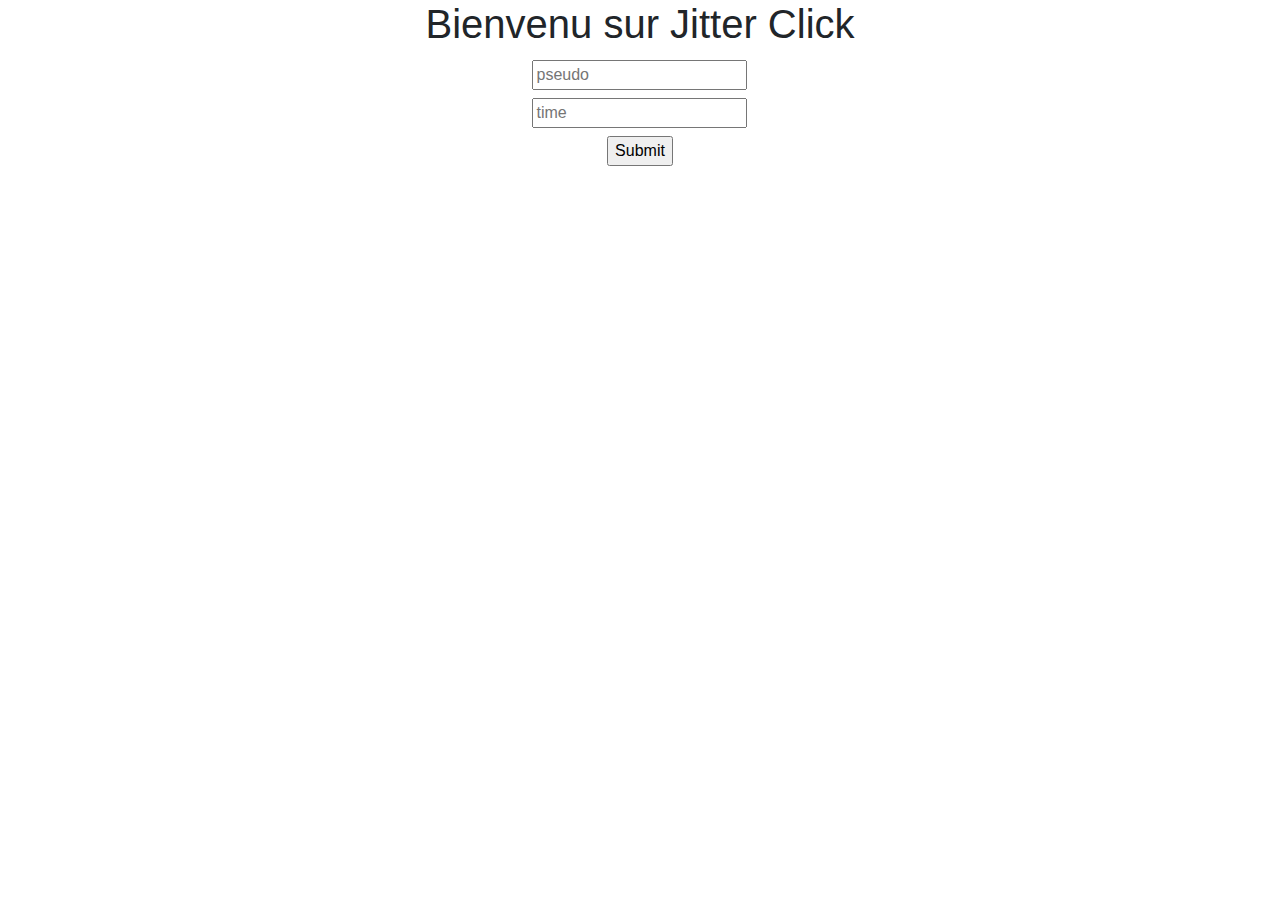
<file: visiteur/VUE/projet/programation/Jitter_click/index.html>
<!doctype html>
<html lang="fr">
  <head>
    <!-- Required meta tags -->
    <meta charset="utf-8">
    <meta name="viewport" content="width=device-width, initial-scale=1, shrink-to-fit=no">

    <!-- Bootstrap CSS -->
    <link rel="stylesheet" href="https://stackpath.bootstrapcdn.com/bootstrap/4.3.1/css/bootstrap.min.css" integrity="sha384-ggOyR0iXCbMQv3Xipma34MD+dH/1fQ784/j6cY/iJTQUOhcWr7x9JvoRxT2MZw1T" crossorigin="anonymous">
    <link rel="stylesheet" type="text/css" href="css/index.css">

    <title>Jitter Click!</title>
  </head>
  <body>

    <form action="" class="col-8 mx-auto vh-100">
      <h1 class="text-center">Bienvenu sur Jitter Click</h1>
      <div class="col-4 mx-auto d-flex justify-content-center py-1"><input placeholder="pseudo" id="pseudo" type="text"></div>
      <div class="col-4 mx-auto d-flex justify-content-center py-1"><input placeholder="time" id="time" type="number" min="0"></div>
      <div class="col-4 mx-auto d-flex justify-content-center py-1"><input type="submit"></div>
    </form>
    
    <div class="container-fluid game">
      <div class="row col-md-10 mx-auto">
          <h2>À toi de jouer <span id="nom"></span></h2>
          <div class="w-100"></div>
          <div class="col-10 bg-warning mx-auto" id="zoneClick"></div>
      </div>        
      <div class="row col-md-10 mx-auto my-2">
        <div class="row col-10 bg-secondary mx-auto justify-content-center">
          <h2 class="mx-2">Score: <span id="score">0</span></h2>            
          <h2 class="mx-2" id="textTime">Temps: <span id="temps"></span></h2>
          <h2 class="mx-2"></span> <span id="bestscore"></span></h2>
        </div>

        <div class="w-100"></div>

        <div class="row boutons col-md-10 mx-auto my-2 justify-content-center">
          <a class="mx-auto" id="try_again" href="#"><span>Réessayer</span></a>
          <a class="mx-auto" id="reset" href="javascript:history.go(0)"><span>Réinitialiser</span></a> 
        </div>                 
      </div>      
    </div>

    <div class="container-fluid start">
      <div class="row">
        <div class="col-md-12 chiffre">
          <h2></h2>
        </div>
      </div>
    </div>



    <!-- Optional JavaScript -->
    <!-- jQuery first, then Popper.js, then Bootstrap JS -->
    <script src="https://code.jquery.com/jquery-3.4.1.min.js" integrity="sha256-CSXorXvZcTkaix6Yvo6HppcZGetbYMGWSFlBw8HfCJo="crossorigin="anonymous"></script>
    <script src="https://cdnjs.cloudflare.com/ajax/libs/popper.js/1.14.7/umd/popper.min.js" integrity="sha384-UO2eT0CpHqdSJQ6hJty5KVphtPhzWj9WO1clHTMGa3JDZwrnQq4sF86dIHNDz0W1" crossorigin="anonymous"></script>
    <script src="https://stackpath.bootstrapcdn.com/bootstrap/4.3.1/js/bootstrap.min.js" integrity="sha384-JjSmVgyd0p3pXB1rRibZUAYoIIy6OrQ6VrjIEaFf/nJGzIxFDsf4x0xIM+B07jRM" crossorigin="anonymous"></script>
    <script type="text/javascript" src="js/indexv2.js"></script>
  </body>
</html>
</file>
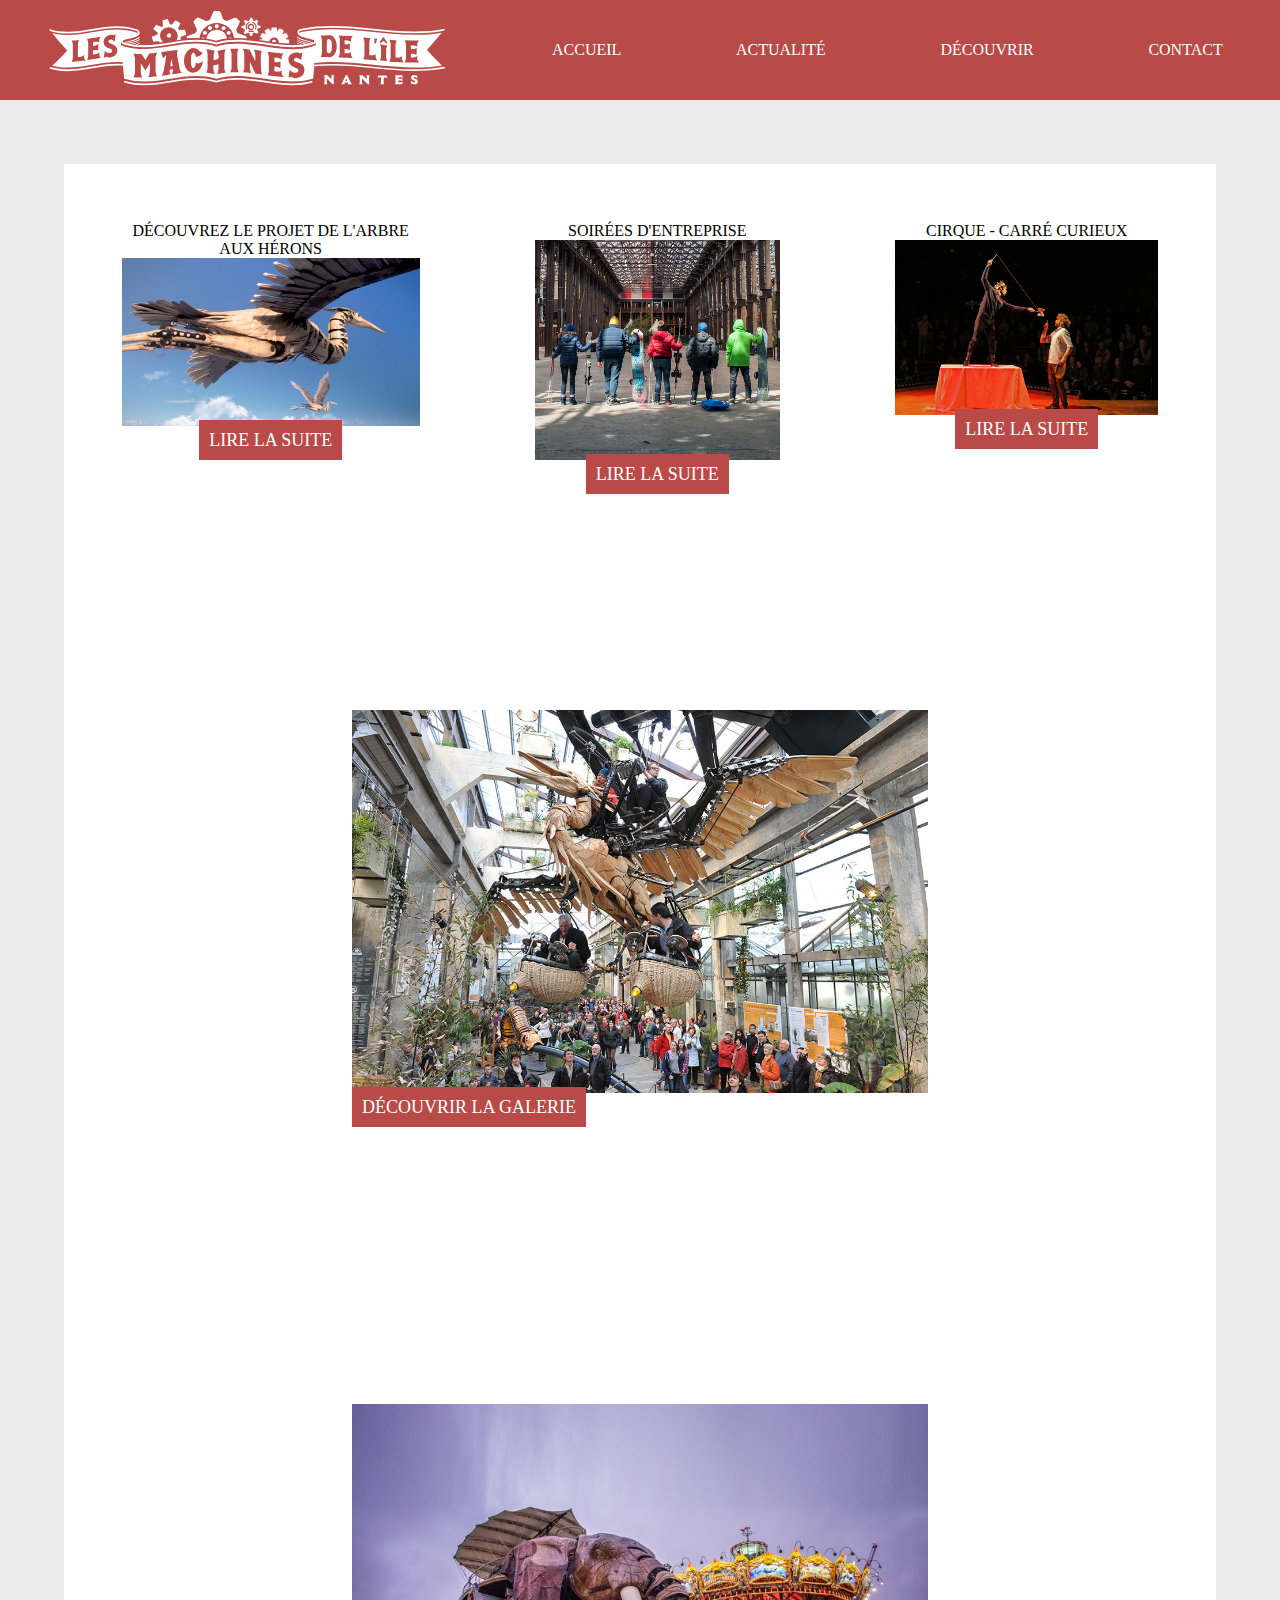
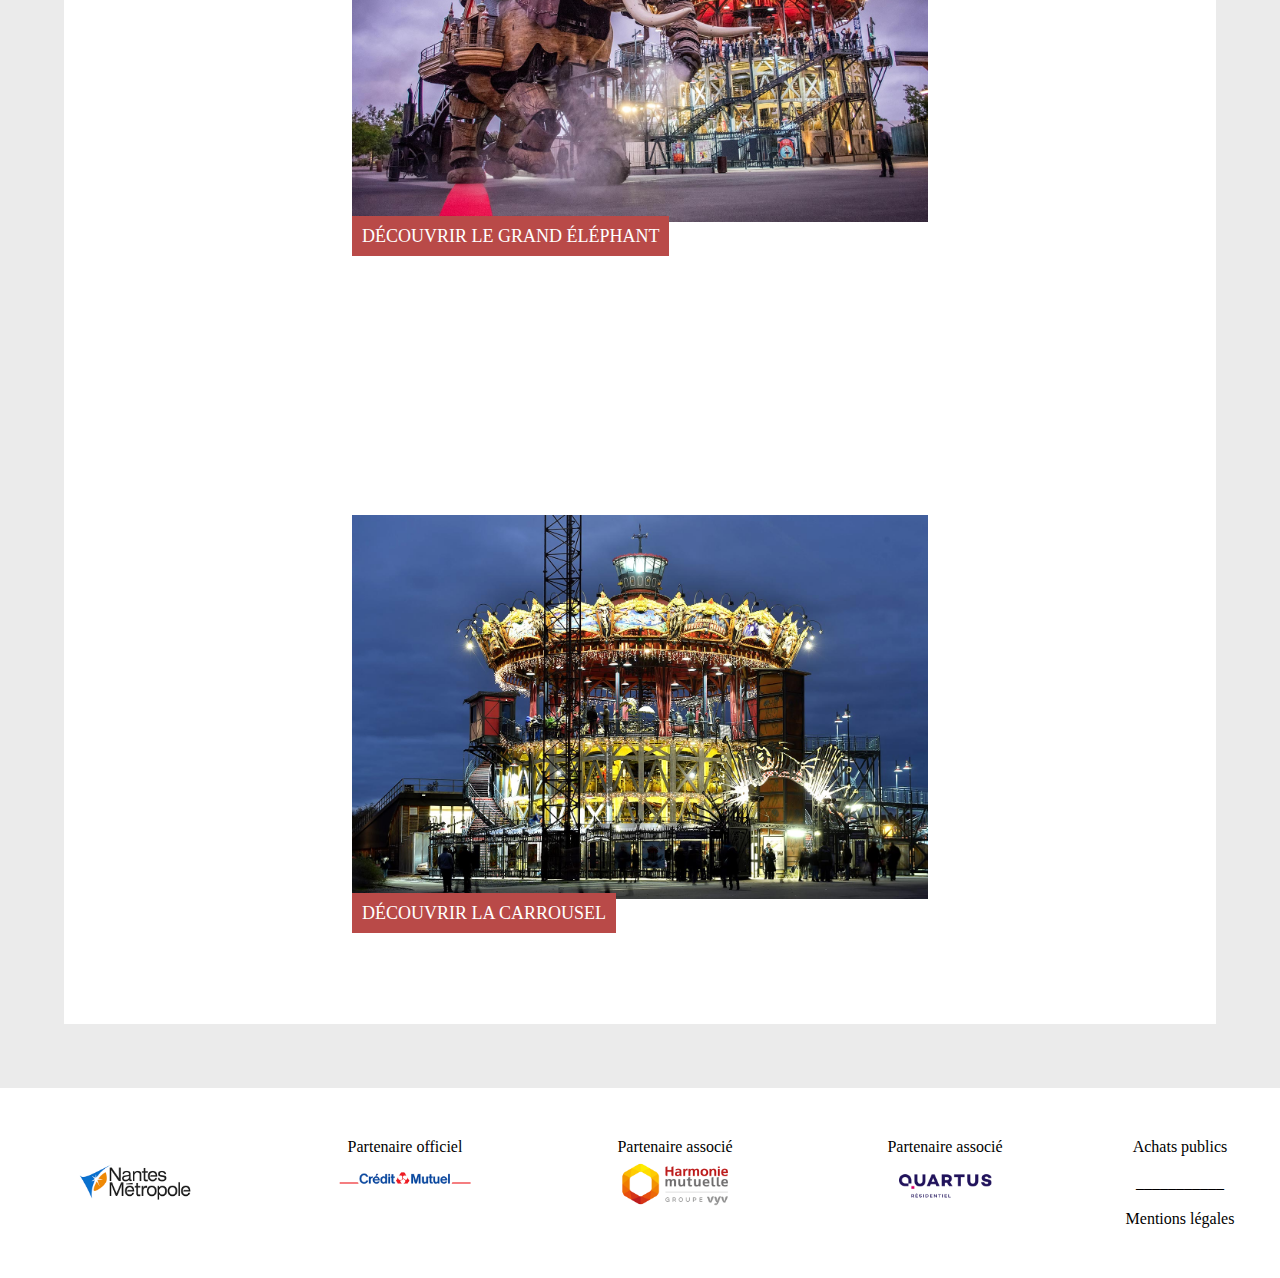
<file: visiteur/VUE/projet/programation/Machin_de_l'ile_sem2/accueil.html>
<!DOCTYPE html>
<html lang="fr">
<head>
	<meta charset="UTF-8">
	<title>Les Machines de l’île</title>
	<link rel="stylesheet" type="text/css" href="css/head-foot.css">	
</head>
<body>

	<header>
				<a href="index.html" style="background:none; padding: 0;"><img src="images/logo.svg" alt="logo" width="400px"></a>
    			<a href="accueil.html">ACCUEIL</a>
    			<a href="actualité.html">ACTUALITÉ</a>
				<a href="Decouvrir.html">DÉCOUVRIR</a>
				<a href="contact.html">CONTACT</a>
	</header>

<section id="all">
	<section class="nav1" id="id1">
			<div class="nav1">
				<span>DÉCOUVREZ LE PROJET DE L'ARBRE AUX HÉRONS</span>				
				<img src="images/accueil/heron.jpg">
				<a href="#">LIRE LA SUITE</a>
			</div>

			<div class="nav1">
				<span>SOIRÉES D'ENTREPRISE</span>				
				<img src="images/accueil/soirée.jpg">
				<a href="#">LIRE LA SUITE</a>
			</div>

			<div class="nav1">
				<span>CIRQUE - CARRÉ CURIEUX</span>				
				<img src="images/accueil/cirque.jpg">
				<a href="#">LIRE LA SUITE</a>
			</div>	
	</section>

	<section class="class1">
		<article>
			<p>LA GALERIE EST UN LIEU VIVANT AVEC LA MISE EN SCÈNE D’UN VÉRITABLE BESTIAIRE DE MACHINES...</p>
			<img src="images/accueil/galerie.jpg">
			<a href="#">DÉCOUVRIR LA GALERIE</a>
		</article>
	

		<article>
			<p>QUAND L’ANIMAL MAJESTUEUX PART EN PROMENADE, C’EST UNE VÉRITABLE ARCHITECTURE EN MOUVEMENT QUI SORT D’UNE CATHÉDRALE D’ACIER.</p>
			<img src="images/accueil/elephant.jpg">
			<a href="#">DÉCOUVRIR LE GRAND ÉLÉPHANT</a>
		</article>

	
		<article>
			<p>SITUÉ EN BORD DE LOIRE, FACE AU MUSÉE JULES VERNE, LE CARROUSEL DES MONDES MARINS SEMBLE SORTIR DU VENTRE DE L’ÎLE DE NANTES...</p>
			<img src="images/accueil/carrousel.jpg">
			<a href="#">DÉCOUVRIR LA CARROUSEL</a>
		</article>
	</section>
</section>



<footer>

	<div>
		<span style="color: white;">logo de nante;</span>
		<a href="https://www.nantesmetropole.fr/">
			<img src="images/footer/logo_partner_nantes_metropole.png" alt="nantes metropole" width="50%">
		</a>
	</div>

	<div>		
		<span>Partenaire officiel</span>		
		<a href="https://www.creditmutuel.fr/">
			<img src="images/footer/logo_partner_credit_mutuel_large.png" alt="credit mutuel" width="50%">
		</a> 
	</div>
	
	<div>
		<span>Partenaire associé</span>
		<a href="https://www.harmonie-mutuelle.fr/">
			<img src="images/footer/logo_partner_harmonie_mutuelle.png" alt="harmonie-mutuelle" width="50%">
		</a>
 	</div>

	<div>
		<span>Partenaire associé</span>
 		<a href="https://www.groupe-quartus.com/">
 			<img src="images/footer/logo_partner_quartus.png" alt="groupe-quartus" width="50%">
 		</a>
	</div>

	<div id="lien_footer" style="min-width: 200px;">
		<a href="">Achats publics</a><br>___________<a href=""><br>Mentions légales</a></div>
</footer>


<style type="text/css">
	body{
    background-color: #EBEBEB;
    color: white;
    margin: 0px;
}

#all{
	background-color: white;
	margin: 5%;

}

#id1{
	text-align: center;
	display: flex;
	flex-direction: row;
}

#id1 .nav1{	
	flex-direction: column;
    margin: 5%;
    background-color: white;
    color: black;
}

#id1 a{
	font-size: 18px;
	text-decoration: none;
	color: white;
	padding: 10px;
	background-color: #b94a48;
	transition: 0.3s;
}

#id1 a:hover{
	color: black; 
	background-color: white;
	border: 2px solid black;
}

#id1 img{
	width: 100%;
	height: auto;
}

.class1{
	display: flex;
	flex-direction: column;
	align-items: center;	
	margin: auto;
}

.class1 article{
    justify-content: center;
    margin:100px;
    width: 50%;
}

.class1 article p{
	max-width: 610px;
}

.class1 article img{
	width: 100%;
	height: auto;
}

.class1 article a{
	font-size: 18px;
	text-decoration: none;
	color: white;
	text-align: right;
	padding: 10px; 
	background-color: #b94a48;
	transition: 0.3s;
}

.class1 article a:hover{
	color: black; 
	background-color: white;
}
</style>
	
</body>
</html>
</file>
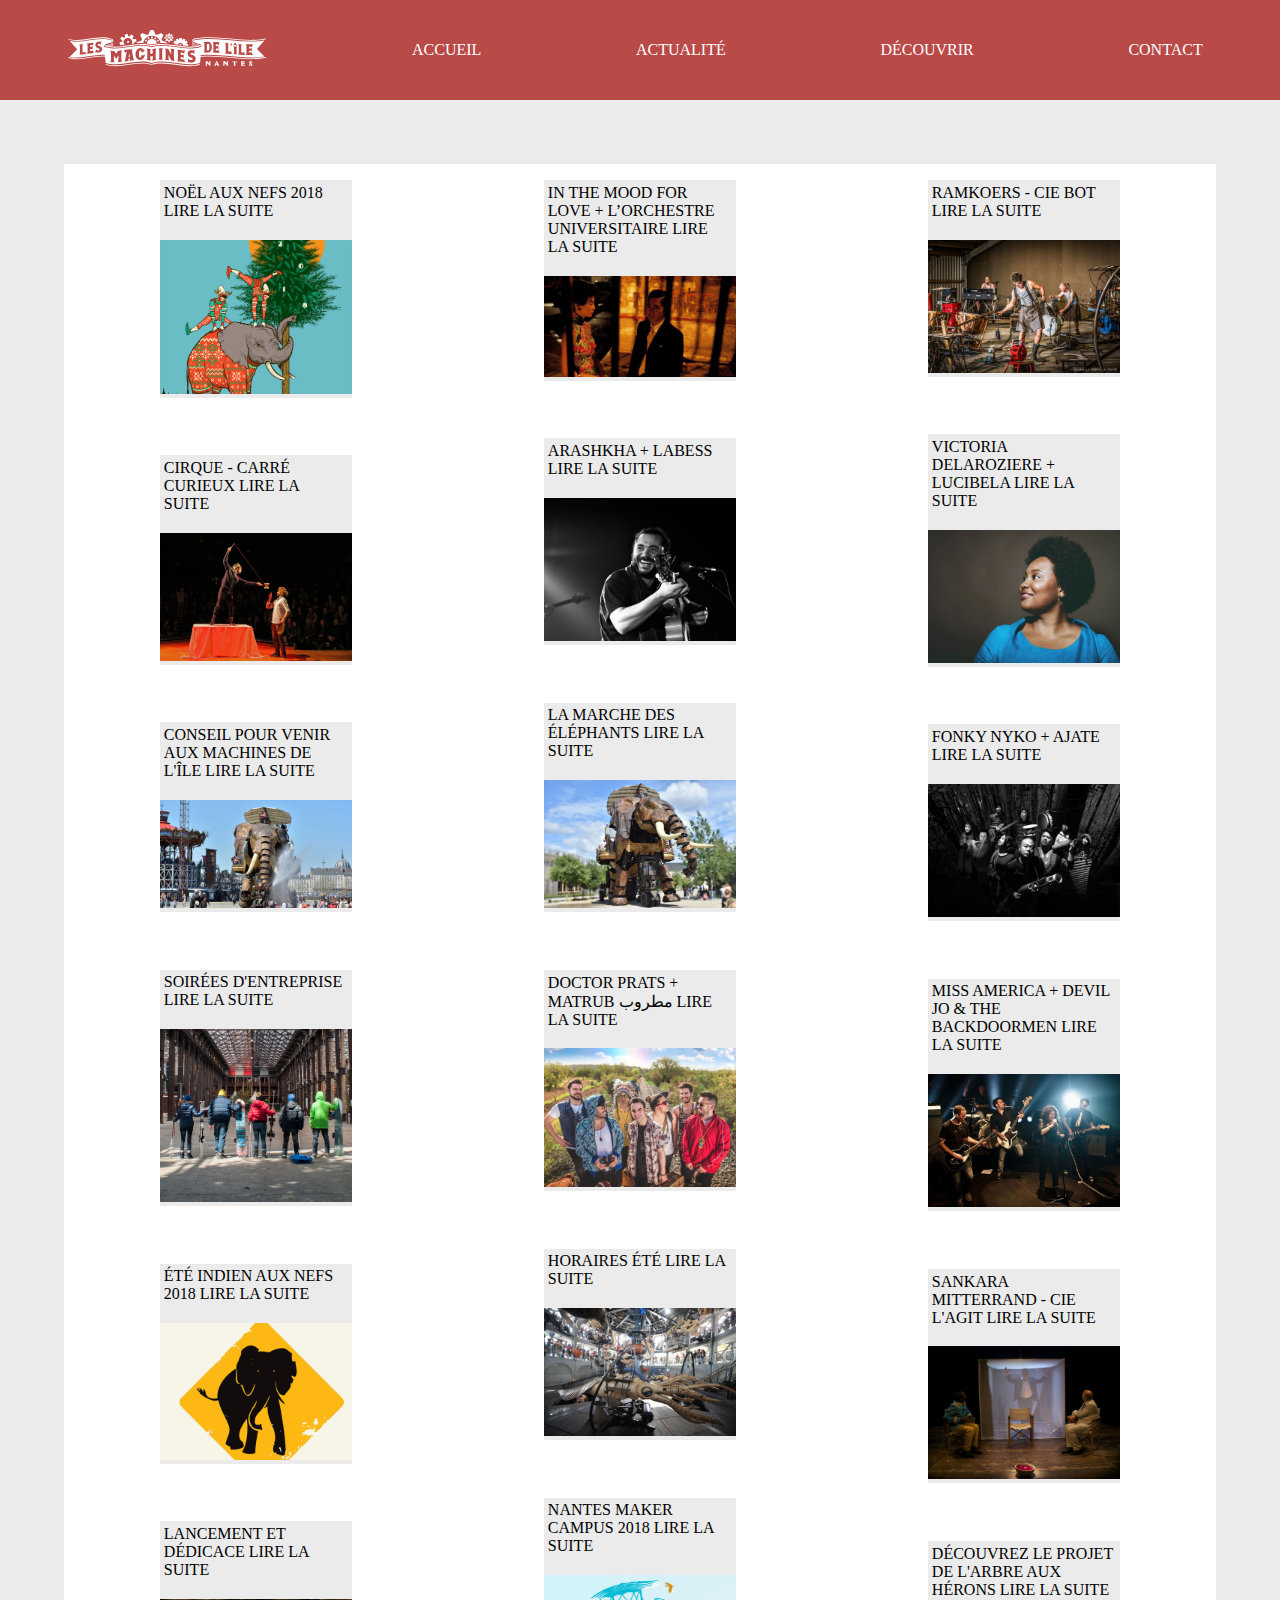
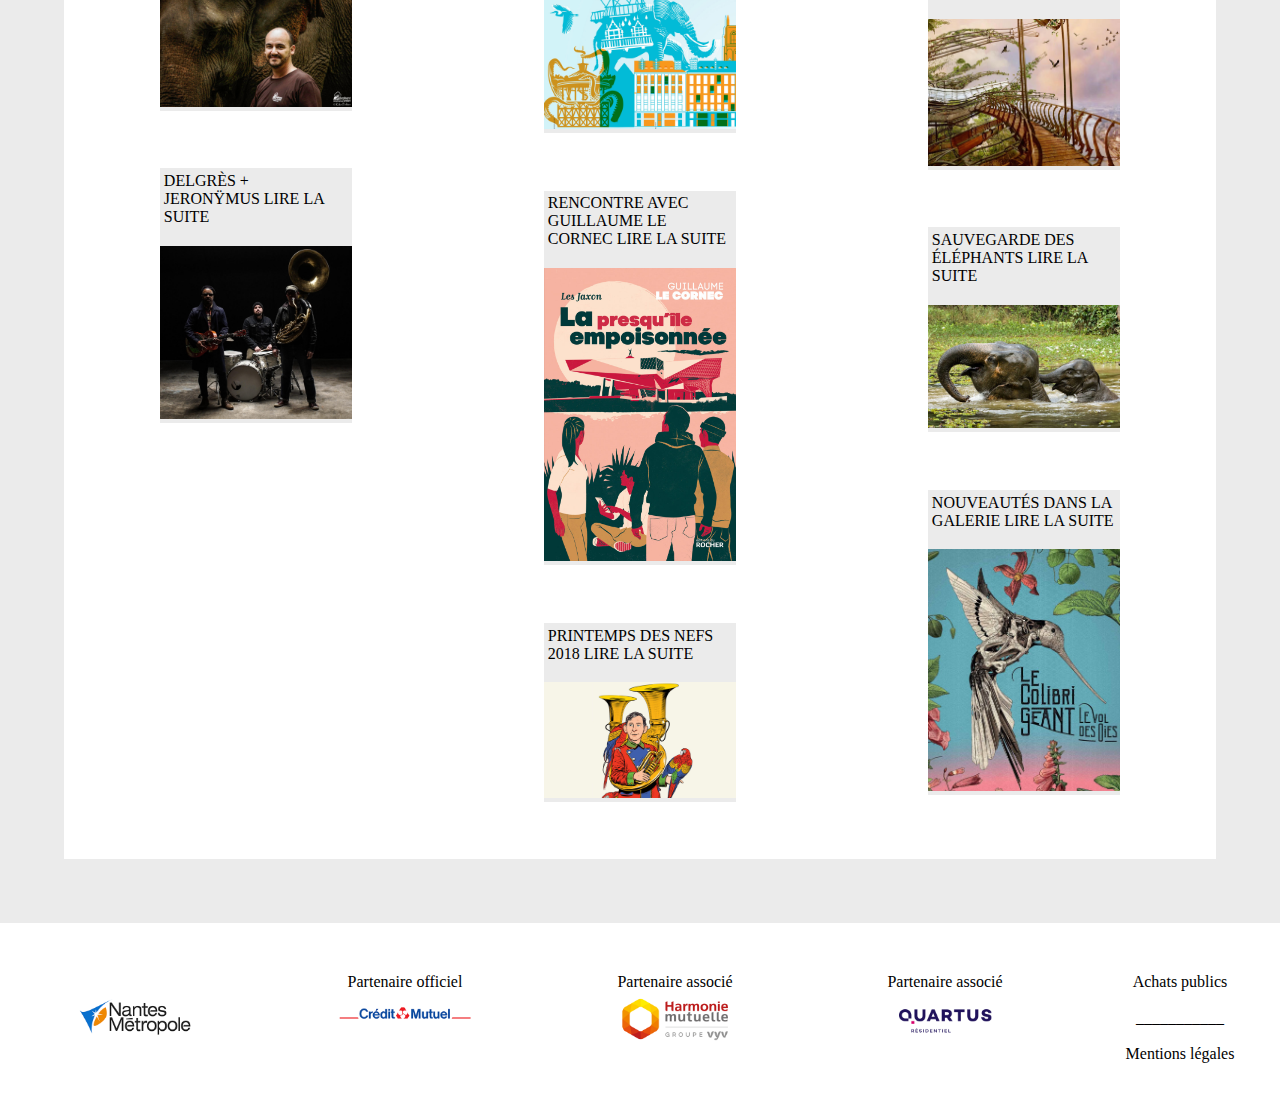
<file: visiteur/VUE/projet/programation/Machin_de_l'ile_sem2/actualité.html>
<!DOCTYPE html>
<html lang="fr">
<head>
	<meta charset="UTF-8">
	<title>Actualitée</title>
	<link rel="stylesheet" type="text/css" href="css/head-foot.css">
</head>
<body>
<header>
				<a href="index.html" style="background:none; padding: 0;"><img src="images/logo.svg" alt="logo" width="200px"></a>
    			<a href="accueil.html">ACCUEIL</a>
    			<a href="actualité.html">ACTUALITÉ</a>
				<a href="Decouvrir.html">DÉCOUVRIR</a>
				<a href="contact.html">CONTACT</a>
	</header>

	<div id="colone">
	<section>
			<article>
				<p>NOËL AUX NEFS 2018
			LIRE LA SUITE</p>
			<a href="#"><img src="images/actualite/noel2018-1-1024x821.jpg"></a>
			</article>

			<article>
				<p>CIRQUE - CARRÉ CURIEUX
			LIRE LA SUITE</p>
			<a href="#"><img src="images/actualite/CarreCurieux-©D.Grégoire-CH.Vanwolleghem-3-1024x682.jpg"></a>
			</article>

			<article>
				<p>CONSEIL POUR VENIR AUX MACHINES DE L'ÎLE
			LIRE LA SUITE</p>
			<a href="#"><img src="images/actualite/grand-elephant-carrousel-1024x576.jpg"></a>
			</article>

			<article>
				<p>SOIRÉES D'ENTREPRISE
			LIRE LA SUITE</p>
			<a href="#"><img src="images/actualite/Service-Affaire-Le-Voyage-à-Nantes-Offre-Noël-2018-©-Gregg-Bréhin-_-LVAN.jpg"></a>
			</article>

			<article>
				<p>ÉTÉ INDIEN AUX NEFS 2018
			LIRE LA SUITE</p>
			<a href="#"><img src="images/actualite/te-indien-2018-1024x727.jpg"></a>
			</article>

			<article>
				<p>LANCEMENT ET DÉDICACE
			LIRE LA SUITE</p>
			<a href="#"><img src="images/actualite/Sebastien-Duffilot-1024x576.jpg"></a>
			</article>


			<article>
				<p>DELGRÈS + JERONŸMUS
			LIRE LA SUITE</p>
			<a href="#"><img src="images/actualite/DELGRES-c-Rémy-Solomon-HD-01-cut-1024x923.jpg"></a>
			</article>
		</section>

		<section>
			<article>
				<p>IN THE MOOD FOR LOVE + L’ORCHESTRE UNIVERSITAIRE
			LIRE LA SUITE</p>
			<a href="#"><img src="images/actualite/In-the-mood-for-love-1024x538.jpg"></a>
			</article>


			<article>
				<p>ARASHKHA + LABESS
			LIRE LA SUITE</p>
			<a href="#"><img src="images/actualite/©-Aurore-Vinot-Labess-1024x764.jpg"></a>
			</article>



			<article>
				<p>LA MARCHE DES ÉLÉPHANTS
			LIRE LA SUITE</p>
			<a href="#"><img src="images/actualite/Le-Grand-Eléphant.-Les-Machines-de-lîle-©-Jean-Dominique-Billaud_LVAN-1024x682.jpg"></a>
			</article>



			<article>
				<p>DOCTOR PRATS + MATRUB مطروب
			LIRE LA SUITE</p>
			<a href="#"><img src="images/actualite/Doctor-Prats-9-1024x739.jpg"></a>
			</article>



			<article>
				<p>HORAIRES ÉTÉ
			LIRE LA SUITE</p>
			<a href="#"><img src="images/actualite/carrousel-1024x681.jpg"></a>
			</article>


			<article>
				<p>NANTES MAKER CAMPUS 2018
			LIRE LA SUITE</p>
			<a href="#"><img src="images/actualite/8m2_NantesMakerCampus-1024x820.jpg"></a>

			</article>



			<article>
				<p>RENCONTRE AVEC GUILLAUME LE CORNEC
			LIRE LA SUITE</p>
			<a href="#"><img src="images/actualite/couv_Le-CORNEC_LaPresquIleEmpoisonne_LeRocher-671x1024.jpg"></a>
			</article>
		


		
			<article>
				<p>PRINTEMPS DES NEFS 2018
			LIRE LA SUITE</p>
			<a href="#"><img src="images/actualite/printemps-actu-2018-1024x614.jpg"></a>
			</article>
		</section>

		<section>
			<article>
				<p>RAMKOERS - CIE BOT
			LIRE LA SUITE</p>
			<a href="#"><img src="images/actualite/Oerol_BOT-Naamsvermelding-Isabelle-Renate-la-Poutré-23-1024x709.jpg"></a>
			</article>



			<article>
				<p>VICTORIA DELAROZIERE + LUCIBELA
			LIRE LA SUITE</p>
			<a href="#"><img src="images/actualite/Lucibela-1024x709.jpg"></a>
			</article>



			<article>
				<p>FONKY NYKO + AJATE
			LIRE LA SUITE</p>
			<a href="#"><img src="images/actualite/Ajate_2018_fullsize-1024x709.jpg"></a>
			</article>



			<article>
				<p>MISS AMERICA + DEVIL JO & THE BACKDOORMEN
			LIRE LA SUITE</p>
			<a href="#"><img src="images/actualite/devil-1024x709.jpg"></a>
			</article>


			<article>
				<p>
			SANKARA MITTERRAND - CIE L'AGIT
			LIRE LA SUITE</p>
			<a href="#"><img src="images/actualite/Sankara-Mitterrand-11-Samuel-Lahu-1024x709.jpg"></a>
			</article>


			<article>
				<p>DÉCOUVREZ LE PROJET DE L'ARBRE AUX HÉRONS
			LIRE LA SUITE</p>
			<a href="#"><img src="images/actualite/01Arbrebranche16778.jpg"></a>
			</article>



			<article>
				<p>SAUVEGARDE DES ÉLÉPHANTS
			LIRE LA SUITE</p>
			<a href="#"><img src="images/actualite/sauvegarde_elephants_Paul-Wager-1024x657.jpg"></a>
			</article>



			<article>
				<p>NOUVEAUTÉS DANS LA GALERIE
			LIRE LA SUITE</p>
			<a href="#"><img src="images/actualite/actu-reouverture2018-815x1024.jpg"></a>

			</article>
	</section>
	</div>

<footer>

	<div>
		<span style="color: white;">logo de nante;</span>
		<a href="https://www.nantesmetropole.fr/">
			<img src="images/footer/logo_partner_nantes_metropole.png" alt="nantes metropole" width="50%">
		</a>
	</div>

	<div>		
		<span>Partenaire officiel</span>		
		<a href="https://www.creditmutuel.fr/">
			<img src="images/footer/logo_partner_credit_mutuel_large.png" alt="credit mutuel" width="50%">
		</a> 
	</div>
	
	<div>
		<span>Partenaire associé</span>
		<a href="https://www.harmonie-mutuelle.fr/">
			<img src="images/footer/logo_partner_harmonie_mutuelle.png" alt="harmonie-mutuelle" width="50%">
		</a>
 	</div>

	<div>
		<span>Partenaire associé</span>
 		<a href="https://www.groupe-quartus.com/">
 			<img src="images/footer/logo_partner_quartus.png" alt="groupe-quartus" width="50%">
 		</a>
	</div>

	<div id="lien_footer" style="min-width: 200px;">
		<a href="">Achats publics</a><br>___________<a href=""><br>Mentions légales</a></div>
</footer>

<style type="text/css">
	body{
    background-color: #0F1828;
    color: white;
    margin: 0px;
}

#colone{
    display: flex;
    flex-direction: row;
	background-color: white;
	margin: 5%;
	color: black;
}
section article{
    color: black;
    justify-content: center;
    margin: auto;
    width: 50%;
    margin-bottom: 15%;    
    background-color: #EBEBEB;
}
body{
    background-color: #EBEBEB;
    color: white;
    margin: 0px;
}



section article p{
    padding: 2%;
}

section article img{
    width: 100%;
    height: auto;
}

section article:hover {
    transform:scale(1.25);
    transition: 0.3s;
}
</style>

</body>
</html>
</file>
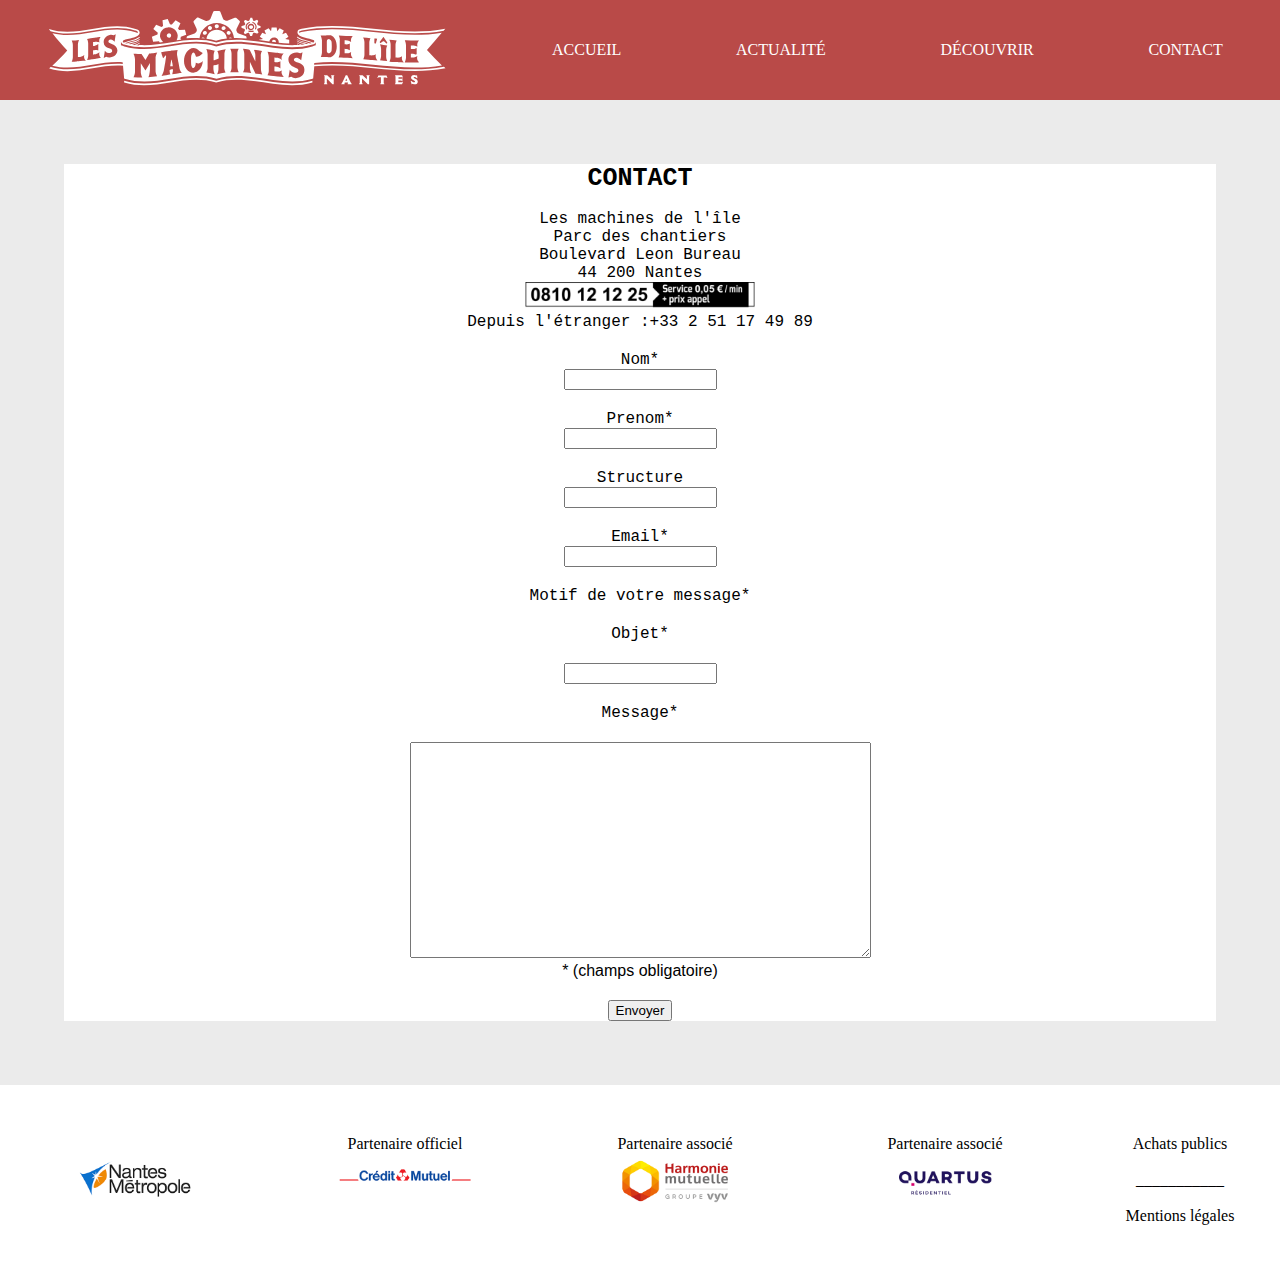
<file: visiteur/VUE/projet/programation/Machin_de_l'ile_sem2/contact.html>
<!DOCTYPE html><html lang="fr"><html>	<head>		<meta charset="utf-8"/>		<title> Contact </title>		<link rel="stylesheet" type="text/css" href="css/head-foot.css">	</head>		<body> <header>				<a href="index.html" style="background:none; padding: 0;"><img src="images/logo.svg" alt="logo" width="400px"></a>    			<a href="accueil.html">ACCUEIL</a>    			<a href="actualité.html">ACTUALITÉ</a>				<a href="Decouvrir.html">DÉCOUVRIR</a>				<a href="contact.html">CONTACT</a>	</header><section id="all">		<section>				<h1> Contact </h1>			<div id="information"> 				Les machines de l'île <br>				 Parc des chantiers<br> 				 Boulevard Leon Bureau<br> 				 44 200 Nantes<br>				<img src="images/Contact/numeroContact.png" height="26px"  alt="Image non disponible"> 				<br>Depuis l'&eacutetranger :+33 2 51 17 49 89 			</div> 		</section> 			<form method="post" action=""> 					 <div>Nom*<br>					<input  type="text" size="16" maxlength="32" name="nom" value=""/><br>				</div>					<div>Prenom*<br>					<input type="text" size="16" maxlength="32" name="prenom" value=""/><br>					</div> 										<div>Structure<br>					<input type="text" size="16" maxlength="32" name="structure" value=""/><br>				</div>										<div>Email*<br>					<input type="text" size="16" maxlength="32" name="email" value=""/><br>				</div>										<div>Motif de votre message*<br>						<datalist id="motifs">						<!-- balise select utilisé car marche pas sur SAFARI, voir le cours TP2-->						<select id="motifs2" name="motifs">							<option label="Informations pratiques" value="Informations pratiques">							<option label="Groupes adultes" value="Groupes adultes">							<option label="Groupes jeunes publics" value="Groupes jeunes publics">							<option label="Boutique-librairie" value="Boutique-librairie">							<option label="Privation" value="Privation">							<option label="Presse" value="Presse">							<option label="Site internet" value="Site internet">						</select>						</datalist>				</div>									<div>Objet*<br></div>					<input type="text" size="16" maxlenght="50" name="objet" value=""/><br>									<div>Message*<br></div>					<textarea name="message" rows="14" cols="55" maxlength="100" wrap="virtual">					</textarea><br>								 * (champs obligatoire)								<div><input type="submit" value="Envoyer"/></div>			</form></section><footer>	<div>		<span style="color: white;">logo de nante;</span>		<a href="https://www.nantesmetropole.fr/">			<img src="images/footer/logo_partner_nantes_metropole.png" alt="nantes metropole" width="50%">		</a>	</div>	<div>				<span>Partenaire officiel</span>				<a href="https://www.creditmutuel.fr/">			<img src="images/footer/logo_partner_credit_mutuel_large.png" alt="credit mutuel" width="50%">		</a> 	</div>		<div>		<span>Partenaire associé</span>		<a href="https://www.harmonie-mutuelle.fr/">			<img src="images/footer/logo_partner_harmonie_mutuelle.png" alt="harmonie-mutuelle" width="50%">		</a> 	</div>	<div>		<span>Partenaire associé</span> 		<a href="https://www.groupe-quartus.com/"> 			<img src="images/footer/logo_partner_quartus.png" alt="groupe-quartus" width="50%"> 		</a>	</div>	<div id="lien_footer" style="min-width: 200px;">		<a href="">Achats publics</a><br>___________<a href=""><br>Mentions légales</a></div></footer><style type="text/css">	body{    background-color: #EBEBEB;    color: white;    margin: 0px;}#all{	background-color: white;	margin: 5%;	color: black;}section h1{	font-family: courier;	font-size: 25px;	font-weight: bold;	text-transform: uppercase;	text-align: center;}section div{	font-family: courier;	text-align: center;}form{	text-align: center;	font-family: helvetica, sans-serif;	margin-bottom: 5%;}form div{	margin: 20px;}	</style>	</body></html>
</file>
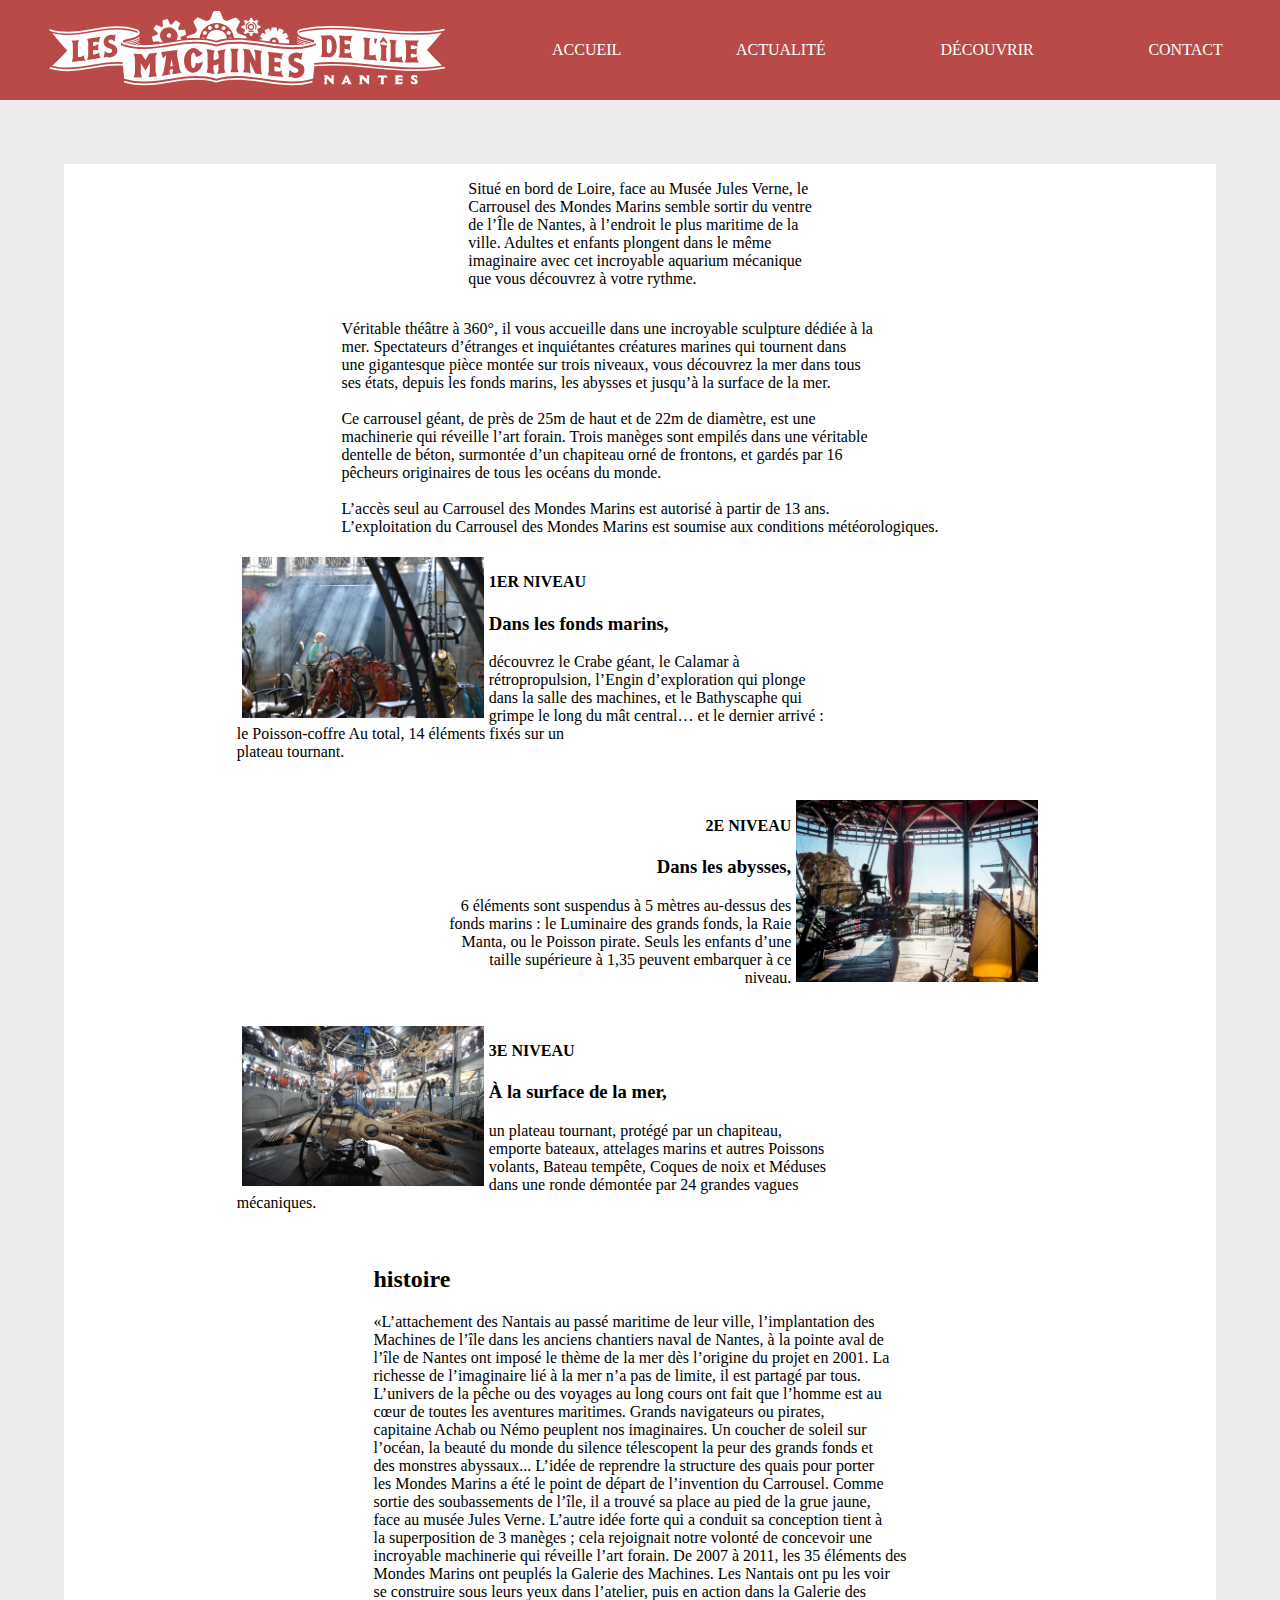
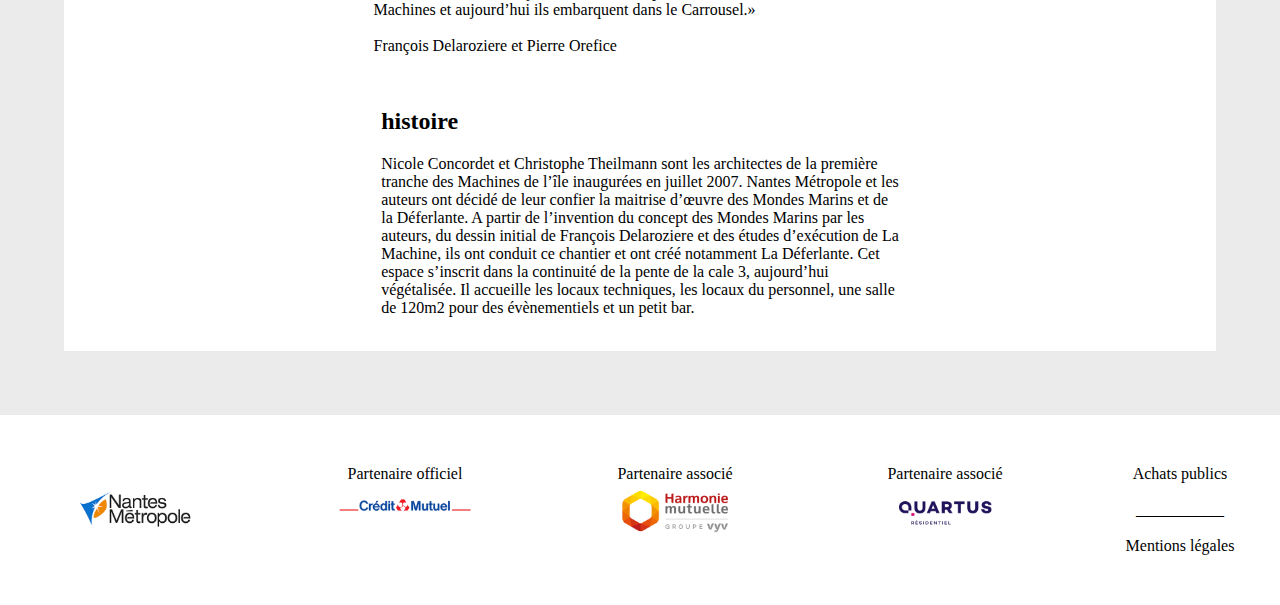
<file: visiteur/VUE/projet/programation/Machin_de_l'ile_sem2/Decouvrir.html>
<!DOCTYPE html>
<html lang="fr">
<head>
	<meta charset="UTF-8">
	<title>decouvrir</title>
	<link rel="stylesheet" type="text/css" href="css/head-foot.css">
</head>
<body>
	<header>
				<a href="index.html" style="background:none; padding: 0;"><img src="images/logo.svg" alt="logo" width="400px"></a>
    			<a href="accueil.html">ACCUEIL</a>
    			<a href="actualité.html">ACTUALITÉ</a>
				<a href="Decouvrir.html">DÉCOUVRIR</a>
				<a href="contact.html">CONTACT</a>
	</header>

<section id="all">
		<article>
			<p> Situé en bord de Loire, face au Musée Jules Verne, le<br>
			 Carrousel des Mondes Marins semble sortir du ventre<br>
			 de l’Île de Nantes, à l’endroit le plus maritime de la<br>
			 ville. Adultes et enfants plongent dans le même<br>
			 imaginaire avec cet incroyable aquarium mécanique<br>
			 que vous découvrez à votre rythme.</p>
		</article>
		<article>
			<p>Véritable théâtre à 360°, il vous accueille dans une incroyable sculpture dédiée à la<br>
			 mer. Spectateurs d’étranges et inquiétantes créatures marines qui tournent dans<br>
			 une gigantesque pièce montée sur trois niveaux, vous découvrez la mer dans tous<br>
			 ses états, depuis les fonds marins, les abysses et jusqu’à la surface de la mer.<br><br>

			Ce carrousel géant, de près de 25m de haut et de 22m de diamètre, est une<br>
			 machinerie qui réveille l’art forain. Trois manèges sont empilés dans une véritable<br>
			 dentelle de béton, surmontée d’un chapiteau orné de frontons, et gardés par 16<br>
			 pêcheurs originaires de tous les océans du monde.<br><br>

			L’accès seul au Carrousel des Mondes Marins est autorisé à partir de 13 ans.<br>
			 L’exploitation du Carrousel des Mondes Marins est soumise aux conditions météorologiques.<br></p>
		</article>
		<article style="margin: 0px 15% 0px 15%">
			<img src="images/découvrir/carrousel_fonds_marins.jpg" alt="carroussel fond marins" style="float: left; margin: 5px;">
			<h4>1ER NIVEAU<br></h4>
			<h3>Dans les fonds marins,<br></h3>
			<p>découvrez le Crabe géant, le Calamar à<br>
			 rétropropulsion, l’Engin d’exploration qui plonge<br>
			 dans la salle des machines, et le Bathyscaphe qui<br>
			 grimpe le long du mât central… et le dernier arrivé :<br>
			 le Poisson-coffre Au total, 14 éléments fixés sur un<br>
			 plateau tournant.<br><br>
			</p>
		</article>

		<article style="margin: 0px 15% 0px 15%">
			<img src="images/découvrir/carrousel_surface.jpg" alt="carroussel surface" style="float: right; margin: 5px;">
			<h4 style=" text-align: right;">2E NIVEAU<br></h4>
			<h3 style=" text-align: right;">Dans les abysses,<br></h3>
			<p style=" text-align: right;">6 éléments sont suspendus à 5 mètres au-dessus des <br>
			 fonds marins : le Luminaire des grands fonds, la Raie <br>
			 Manta, ou le Poisson pirate. Seuls les enfants d’une <br>
			 taille supérieure à 1,35 peuvent embarquer à ce <br>
			 niveau.<br><br>
			</p>
		</article>

		<article style="margin: 0px 15% 0px 15%">
			<img src="images/découvrir/carrousel.jpg" alt="carroussel" style="float: left; margin: 5px;">
			<h4>3E NIVEAU<br></h4>
			<h3>À la surface de la mer,<br></h3>
			<p>un plateau tournant, protégé par un chapiteau,<br>
			 emporte bateaux, attelages marins et autres Poissons<br>
			 volants, Bateau tempête, Coques de noix et Méduses <br>
			 dans une ronde démontée par 24 grandes vagues <br>
			 mécaniques.<br><br>
			</p>
		</article>


		<article>
			<p><h2>histoire<br></h2>
			«L’attachement des Nantais au passé maritime de leur ville, l’implantation des<br>
			Machines de l’île dans les anciens chantiers naval de Nantes, à la pointe aval de<br>
			l’île de Nantes ont imposé le thème de la mer dès l’origine du projet en 2001. La<br>
			richesse de l’imaginaire lié à la mer n’a pas de limite, il est partagé par tous.<br>
			L’univers de la pêche ou des voyages au long cours ont fait que l’homme est au<br>
			cœur de toutes les aventures maritimes. Grands navigateurs ou pirates,<br>
			capitaine Achab ou Némo peuplent nos imaginaires. Un coucher de soleil sur<br>
			l’océan, la beauté du monde du silence télescopent la peur des grands fonds et<br>
			des monstres abyssaux... L’idée de reprendre la structure des quais pour porter<br>
			les Mondes Marins a été le point de départ de l’invention du Carrousel. Comme<br>
			sortie des soubassements de l’île, il a trouvé sa place au pied de la grue jaune,<br>
			face au musée Jules Verne. L’autre idée forte qui a conduit sa conception tient à<br>
			la superposition de 3 manèges ; cela rejoignait notre volonté de concevoir une<br>
			incroyable machinerie qui réveille l’art forain. De 2007 à 2011, les 35 éléments des<br>
			Mondes Marins ont peuplés la Galerie des Machines. Les Nantais ont pu les voir<br>
			se construire sous leurs yeux dans l’atelier, puis en action dans la Galerie des<br>
			Machines et aujourd’hui ils embarquent dans le Carrousel.»<br><br>
			François Delaroziere et Pierre Orefice<br><br>
			</p>
		</article>

		<article>
			<p><h2>histoire<br></h2>
			Nicole Concordet et Christophe Theilmann sont les architectes de la première<br>
			tranche des Machines de l’île inaugurées en juillet 2007. Nantes Métropole et les<br>
			auteurs ont décidé de leur confier la maitrise d’œuvre des Mondes Marins et de<br>
			la Déferlante. A partir de l’invention du concept des Mondes Marins par les<br>
			auteurs, du dessin initial de François Delaroziere et des études d’exécution de La<br>
			Machine, ils ont conduit ce chantier et ont créé notamment La Déferlante. Cet<br>
			espace s’inscrit dans la continuité de la pente de la cale 3, aujourd’hui<br>
			végétalisée. Il accueille les locaux techniques, les locaux du personnel, une salle<br>
			de 120m2 pour des évènementiels et un petit bar.<br><br>
			</p>
		</article>
</section>
<footer>

	<div>
		<span style="color: white;">logo de nante;</span>
		<a href="https://www.nantesmetropole.fr/">
			<img src="images/footer/logo_partner_nantes_metropole.png" alt="nantes metropole" width="50%">
		</a>
	</div>

	<div>		
		<span>Partenaire officiel</span>		
		<a href="https://www.creditmutuel.fr/">
			<img src="images/footer/logo_partner_credit_mutuel_large.png" alt="credit mutuel" width="50%">
		</a> 
	</div>
	
	<div>
		<span>Partenaire associé</span>
		<a href="https://www.harmonie-mutuelle.fr/">
			<img src="images/footer/logo_partner_harmonie_mutuelle.png" alt="harmonie-mutuelle" width="50%">
		</a>
 	</div>

	<div>
		<span>Partenaire associé</span>
 		<a href="https://www.groupe-quartus.com/">
 			<img src="images/footer/logo_partner_quartus.png" alt="groupe-quartus" width="50%">
 		</a>
	</div>

	<div id="lien_footer" style="min-width: 200px;">
		<a href="">Achats publics</a><br>___________<a href=""><br>Mentions légales</a></div>
</footer>
<style type="text/css">
	body{
    background-color: #EBEBEB;
    color: white;
    margin: 0px;
}
#all{
	background-color: white;
	margin: 5%;
	color: black;

}

section{
    display: flex;
    flex-direction: column;
    align-items:center;
}
section article img{
    width: 30%;
    height: auto;
    
}
</style>

</body>
</html>
</file>
<file: visiteur/VUE/projet/programation/Jitter_click/css/index.css>
#zoneClick{
	height: 50vh;
}

.boutons{
	display: none;
}

.game{
	display: none;
}

.chiffre{
	text-align: center;
}

.start h2{
	font-size: 80vh;
}


a{
  display: block;
  width: 200px;
  height: 40px;
  line-height: 40px;
  font-size: 18px;
  font-family: sans-serif;
  text-decoration: none;
  color: #333;
  border: 2px solid #333;
  letter-spacing: 2px;
  text-align: center;
  position: relative;
  transition: all .35s;
}

a span{
  position: relative;
  z-index: 2;
}

a:after{
  position: absolute;
  content: "";
  top: 0;
  left: 0;
  width: 0;
  height: 100%;
  background: #17a2b8;
  transition: all .35s;
}

a:hover{
  color: #fff;
}

a:hover:after{
  width: 100%;
}
</file>
<file: visiteur/VUE/projet/programation/Machin_de_l'ile_sem2/css/head-foot.css>
header{
    display: flex;
    flex-direction: row;
    justify-content: space-around;
    align-items: center;
    background-color: #b94a48;
    height: 100px;
}
header a{
    text-decoration: none;
    color: white;
    padding: 10px;
    transition: 0.3s;
}

header a:hover{
    color: #b94a48; 
    background-color: white;
}

footer {
    background-color: white;
    display: flex;
    flex-direction: row;
    color: black;
    padding: 50px 0px 50px 0px;
    text-align: center;
}

footer div{
    display: flex;
    flex-direction: column;
    align-items: center;
    color: black;

}

#lien_footer a{
    color: black;
    text-decoration: none;
    transition: 0.3s;
}

#lien_footer a:hover{
    text-decoration: underline;
}
</file>
